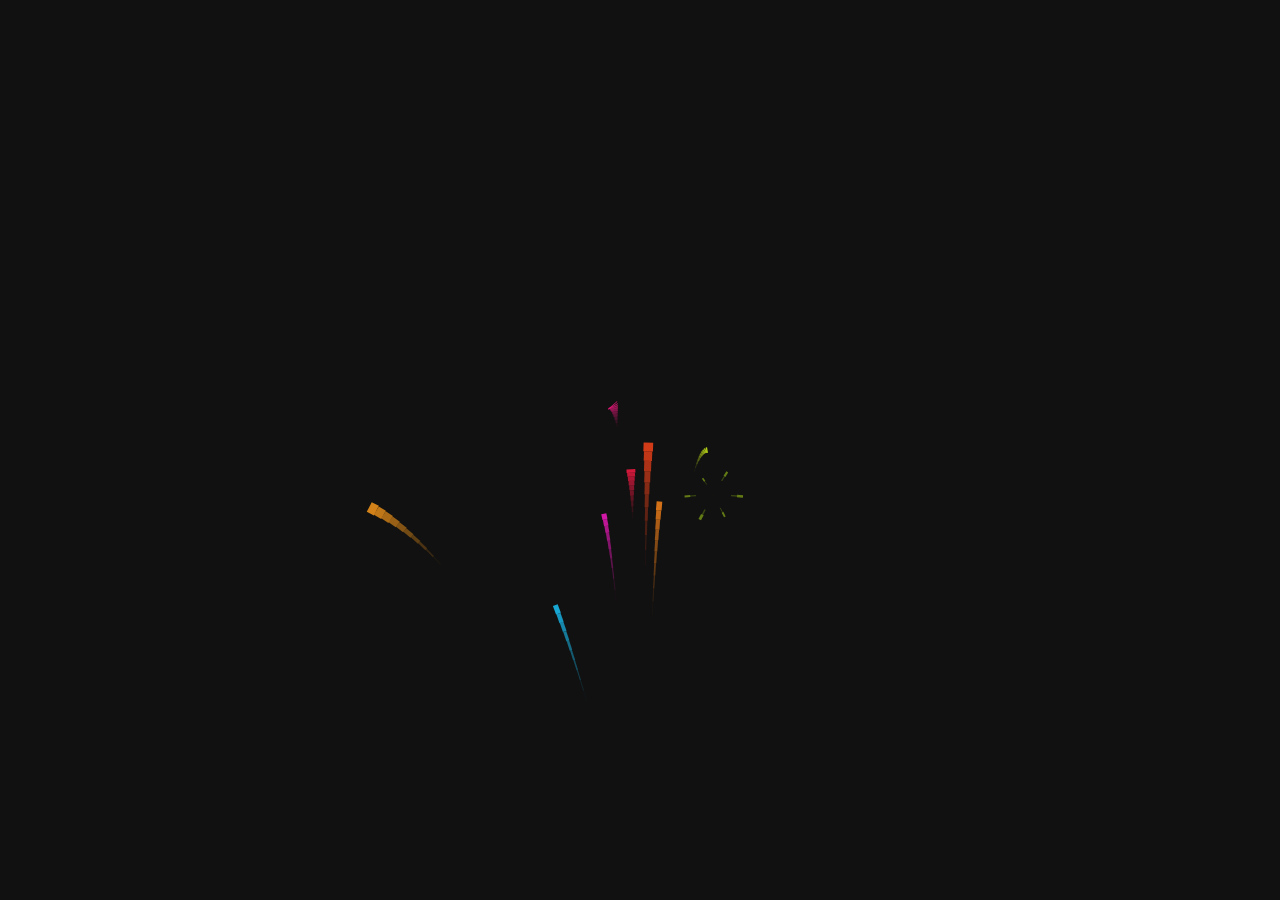
<file: index.html>
<!DOCTYPE html>
<html lang="en">

<head>
  <meta charset="UTF-8" />
  <meta name="viewport" content="width=device-width, initial-scale=1.0" />

  <title>Happy birthday</title>
  <style>
    canvas {
      position: absolute;
      top: 0;
      left: 0;
    }

    p {
      margin: 0 0;
      position: absolute;
      font: 16px Verdana;
      color: #eee;
      height: 25px;
      top: calc(100vh - 30px);
      text-shadow: 0 0 2px white;
    }

    p a {
      text-decoration: none;
      color: #aaa;
    }

    span {
      font-size: 11px;
    }

    p>a:first-of-type {
      font-size: 20px;
    }

    body {
      overflow: hidden;
    }
  </style>
</head>

<body>

  <canvas id="c"></canvas>



</body>
<script>
  let w = (c.width = window.innerWidth),
    h = (c.height = window.innerHeight),
    ctx = c.getContext("2d"),
    hw = w / 2;
  (hh = h / 2),
    (opts = {
      // change the text in here //
      strings: ["HAPPY", "BIRTHDAY!", "Như Phúc nha :)"],
      charSize: 30,
      charSpacing: 35,
      lineHeight: 40,

      cx: w / 2,
      cy: h / 2,

      fireworkPrevPoints: 10,
      fireworkBaseLineWidth: 5,
      fireworkAddedLineWidth: 8,
      fireworkSpawnTime: 200,
      fireworkBaseReachTime: 30,
      fireworkAddedReachTime: 30,
      fireworkCircleBaseSize: 20,
      fireworkCircleAddedSize: 10,
      fireworkCircleBaseTime: 30,
      fireworkCircleAddedTime: 30,
      fireworkCircleFadeBaseTime: 10,
      fireworkCircleFadeAddedTime: 5,
      fireworkBaseShards: 5,
      fireworkAddedShards: 5,
      fireworkShardPrevPoints: 3,
      fireworkShardBaseVel: 4,
      fireworkShardAddedVel: 2,
      fireworkShardBaseSize: 3,
      fireworkShardAddedSize: 3,
      gravity: 0.1,
      upFlow: -0.1,
      letterContemplatingWaitTime: 360,
      balloonSpawnTime: 20,
      balloonBaseInflateTime: 10,
      balloonAddedInflateTime: 10,
      balloonBaseSize: 20,
      balloonAddedSize: 20,
      balloonBaseVel: 0.4,
      balloonAddedVel: 0.4,
      balloonBaseRadian: -(Math.PI / 2 - 0.5),
      balloonAddedRadian: -1,
    }),
    (calc = {
      totalWidth:
        opts.charSpacing *
        Math.max(opts.strings[0].length, opts.strings[1].length),
    }),
    (Tau = Math.PI * 2),
    (TauQuarter = Tau / 4),
    (letters = []);

  ctx.font = opts.charSize + "px Verdana";

  function Letter(char, x, y) {
    this.char = char;
    this.x = x;
    this.y = y;

    this.dx = -ctx.measureText(char).width / 2;
    this.dy = +opts.charSize / 2;

    this.fireworkDy = this.y - hh;

    var hue = (x / calc.totalWidth) * 360;

    this.color = "hsl(hue,80%,50%)".replace("hue", hue);
    this.lightAlphaColor = "hsla(hue,80%,light%,alp)".replace("hue", hue);
    this.lightColor = "hsl(hue,80%,light%)".replace("hue", hue);
    this.alphaColor = "hsla(hue,80%,50%,alp)".replace("hue", hue);

    this.reset();
  }
  Letter.prototype.reset = function () {
    this.phase = "firework";
    this.tick = 0;
    this.spawned = false;
    this.spawningTime = (opts.fireworkSpawnTime * Math.random()) | 0;
    this.reachTime =
      (opts.fireworkBaseReachTime + opts.fireworkAddedReachTime * Math.random()) |
      0;
    this.lineWidth =
      opts.fireworkBaseLineWidth + opts.fireworkAddedLineWidth * Math.random();
    this.prevPoints = [[0, hh, 0]];
  };
  Letter.prototype.step = function () {
    if (this.phase === "firework") {
      if (!this.spawned) {
        ++this.tick;
        if (this.tick >= this.spawningTime) {
          this.tick = 0;
          this.spawned = true;
        }
      } else {
        ++this.tick;

        var linearProportion = this.tick / this.reachTime,
          armonicProportion = Math.sin(linearProportion * TauQuarter),
          x = linearProportion * this.x,
          y = hh + armonicProportion * this.fireworkDy;

        if (this.prevPoints.length > opts.fireworkPrevPoints)
          this.prevPoints.shift();

        this.prevPoints.push([x, y, linearProportion * this.lineWidth]);

        var lineWidthProportion = 1 / (this.prevPoints.length - 1);

        for (var i = 1; i < this.prevPoints.length; ++i) {
          var point = this.prevPoints[i],
            point2 = this.prevPoints[i - 1];

          ctx.strokeStyle = this.alphaColor.replace(
            "alp",
            i / this.prevPoints.length
          );
          ctx.lineWidth = point[2] * lineWidthProportion * i;
          ctx.beginPath();
          ctx.moveTo(point[0], point[1]);
          ctx.lineTo(point2[0], point2[1]);
          ctx.stroke();
        }

        if (this.tick >= this.reachTime) {
          this.phase = "contemplate";

          this.circleFinalSize =
            opts.fireworkCircleBaseSize +
            opts.fireworkCircleAddedSize * Math.random();
          this.circleCompleteTime =
            (opts.fireworkCircleBaseTime +
              opts.fireworkCircleAddedTime * Math.random()) |
            0;
          this.circleCreating = true;
          this.circleFading = false;

          this.circleFadeTime =
            (opts.fireworkCircleFadeBaseTime +
              opts.fireworkCircleFadeAddedTime * Math.random()) |
            0;
          this.tick = 0;
          this.tick2 = 0;

          this.shards = [];

          var shardCount =
            (opts.fireworkBaseShards +
              opts.fireworkAddedShards * Math.random()) |
            0,
            angle = Tau / shardCount,
            cos = Math.cos(angle),
            sin = Math.sin(angle),
            x = 1,
            y = 0;

          for (var i = 0; i < shardCount; ++i) {
            var x1 = x;
            x = x * cos - y * sin;
            y = y * cos + x1 * sin;

            this.shards.push(new Shard(this.x, this.y, x, y, this.alphaColor));
          }
        }
      }
    } else if (this.phase === "contemplate") {
      ++this.tick;

      if (this.circleCreating) {
        ++this.tick2;
        var proportion = this.tick2 / this.circleCompleteTime,
          armonic = -Math.cos(proportion * Math.PI) / 2 + 0.5;

        ctx.beginPath();
        ctx.fillStyle = this.lightAlphaColor
          .replace("light", 50 + 50 * proportion)
          .replace("alp", proportion);
        ctx.beginPath();
        ctx.arc(this.x, this.y, armonic * this.circleFinalSize, 0, Tau);
        ctx.fill();

        if (this.tick2 > this.circleCompleteTime) {
          this.tick2 = 0;
          this.circleCreating = false;
          this.circleFading = true;
        }
      } else if (this.circleFading) {
        ctx.fillStyle = this.lightColor.replace("light", 70);
        ctx.fillText(this.char, this.x + this.dx, this.y + this.dy);

        ++this.tick2;
        var proportion = this.tick2 / this.circleFadeTime,
          armonic = -Math.cos(proportion * Math.PI) / 2 + 0.5;

        ctx.beginPath();
        ctx.fillStyle = this.lightAlphaColor
          .replace("light", 100)
          .replace("alp", 1 - armonic);
        ctx.arc(this.x, this.y, this.circleFinalSize, 0, Tau);
        ctx.fill();

        if (this.tick2 >= this.circleFadeTime) this.circleFading = false;
      } else {
        ctx.fillStyle = this.lightColor.replace("light", 70);
        ctx.fillText(this.char, this.x + this.dx, this.y + this.dy);
      }

      for (var i = 0; i < this.shards.length; ++i) {
        this.shards[i].step();

        if (!this.shards[i].alive) {
          this.shards.splice(i, 1);
          --i;
        }
      }

      if (this.tick > opts.letterContemplatingWaitTime) {
        this.phase = "balloon";

        this.tick = 0;
        this.spawning = true;
        this.spawnTime = (opts.balloonSpawnTime * Math.random()) | 0;
        this.inflating = false;
        this.inflateTime =
          (opts.balloonBaseInflateTime +
            opts.balloonAddedInflateTime * Math.random()) |
          0;
        this.size =
          (opts.balloonBaseSize + opts.balloonAddedSize * Math.random()) | 0;

        var rad =
          opts.balloonBaseRadian + opts.balloonAddedRadian * Math.random(),
          vel = opts.balloonBaseVel + opts.balloonAddedVel * Math.random();

        this.vx = Math.cos(rad) * vel;
        this.vy = Math.sin(rad) * vel;
      }
    } else if (this.phase === "balloon") {
      ctx.strokeStyle = this.lightColor.replace("light", 80);

      if (this.spawning) {
        ++this.tick;
        ctx.fillStyle = this.lightColor.replace("light", 70);
        ctx.fillText(this.char, this.x + this.dx, this.y + this.dy);

        if (this.tick >= this.spawnTime) {
          this.tick = 0;
          this.spawning = false;
          this.inflating = true;
        }
      } else if (this.inflating) {
        ++this.tick;

        var proportion = this.tick / this.inflateTime,
          x = (this.cx = this.x),
          y = (this.cy = this.y - this.size * proportion);

        ctx.fillStyle = this.alphaColor.replace("alp", proportion);
        ctx.beginPath();
        generateBalloonPath(x, y, this.size * proportion);
        ctx.fill();

        ctx.beginPath();
        ctx.moveTo(x, y);
        ctx.lineTo(x, this.y);
        ctx.stroke();

        ctx.fillStyle = this.lightColor.replace("light", 70);
        ctx.fillText(this.char, this.x + this.dx, this.y + this.dy);

        if (this.tick >= this.inflateTime) {
          this.tick = 0;
          this.inflating = false;
        }
      } else {
        this.cx += this.vx;
        this.cy += this.vy += opts.upFlow;

        ctx.fillStyle = this.color;
        ctx.beginPath();
        generateBalloonPath(this.cx, this.cy, this.size);
        ctx.fill();

        ctx.beginPath();
        ctx.moveTo(this.cx, this.cy);
        ctx.lineTo(this.cx, this.cy + this.size);
        ctx.stroke();

        ctx.fillStyle = this.lightColor.replace("light", 70);
        ctx.fillText(this.char, this.cx + this.dx, this.cy + this.dy + this.size);

        if (this.cy + this.size < -hh || this.cx < -hw || this.cy > hw)
          this.phase = "done";
      }
    }
  };
  function Shard(x, y, vx, vy, color) {
    var vel =
      opts.fireworkShardBaseVel + opts.fireworkShardAddedVel * Math.random();

    this.vx = vx * vel;
    this.vy = vy * vel;

    this.x = x;
    this.y = y;

    this.prevPoints = [[x, y]];
    this.color = color;

    this.alive = true;

    this.size =
      opts.fireworkShardBaseSize + opts.fireworkShardAddedSize * Math.random();
  }
  Shard.prototype.step = function () {
    this.x += this.vx;
    this.y += this.vy += opts.gravity;

    if (this.prevPoints.length > opts.fireworkShardPrevPoints)
      this.prevPoints.shift();

    this.prevPoints.push([this.x, this.y]);

    var lineWidthProportion = this.size / this.prevPoints.length;

    for (var k = 0; k < this.prevPoints.length - 1; ++k) {
      var point = this.prevPoints[k],
        point2 = this.prevPoints[k + 1];

      ctx.strokeStyle = this.color.replace("alp", k / this.prevPoints.length);
      ctx.lineWidth = k * lineWidthProportion;
      ctx.beginPath();
      ctx.moveTo(point[0], point[1]);
      ctx.lineTo(point2[0], point2[1]);
      ctx.stroke();
    }

    if (this.prevPoints[0][1] > hh) this.alive = false;
  };
  function generateBalloonPath(x, y, size) {
    ctx.moveTo(x, y);
    ctx.bezierCurveTo(
      x - size / 2,
      y - size / 2,
      x - size / 4,
      y - size,
      x,
      y - size
    );
    ctx.bezierCurveTo(x + size / 4, y - size, x + size / 2, y - size / 2, x, y);
  }

  function anim() {
    window.requestAnimationFrame(anim);

    ctx.fillStyle = "#111";
    ctx.fillRect(0, 0, w, h);

    ctx.translate(hw, hh);

    var done = true;
    for (var l = 0; l < letters.length; ++l) {
      letters[l].step();
      if (letters[l].phase !== "done") done = false;
    }

    ctx.translate(-hw, -hh);

    if (done) for (var l = 0; l < letters.length; ++l) letters[l].reset();
  }

  // Function to calculate responsive font size
  function calculateResponsiveFontSize() {
    const baseSize = 45;
    const minSize = 19;
    const scaleFactor = Math.min(w / 1000, h / 800); // Adjust these values as needed
    return Math.max(baseSize * scaleFactor, minSize);
  }

  // Function to calculate responsive spacing
  function calculateResponsiveSpacing(baseSpacing) {
    const minSpacing = 20;
    const scaleFactor = Math.min(w / 1000, h / 800); // Adjust these values as needed
    return Math.max(baseSpacing * scaleFactor, minSpacing);
  }

  // Update options based on screen size
  function updateOptionsForScreenSize() {
    opts.charSize = calculateResponsiveFontSize();
    opts.charSpacing = calculateResponsiveSpacing(35);
    opts.lineHeight = calculateResponsiveSpacing(40);

    // Recalculate total width
    calc.totalWidth = opts.charSpacing * Math.max(opts.strings[0].length, opts.strings[1].length);

    // Update context font
    ctx.font = `bold ${opts.charSize}px Verdana`; 
  }

  // Call this function initially and on resize
  updateOptionsForScreenSize();


  for (let i = 0; i < opts.strings.length; ++i) {
    for (var j = 0; j < opts.strings[i].length; ++j) {
      letters.push(
        new Letter(
          opts.strings[i][j],
          j * opts.charSpacing +
          opts.charSpacing / 2 -
          (opts.strings[i].length * opts.charSize) / 2,
          i * opts.lineHeight +
          opts.lineHeight / 2 -
          (opts.strings.length * opts.lineHeight) / 2
        )
      );
    }
  }

  anim();

  window.addEventListener("resize", function () {
    w = c.width = window.innerWidth;
    h = c.height = window.innerHeight;

    hw = w / 2;
    hh = h / 2;
    updateOptionsForScreenSize();
  });


</script>

</html>
</file>
